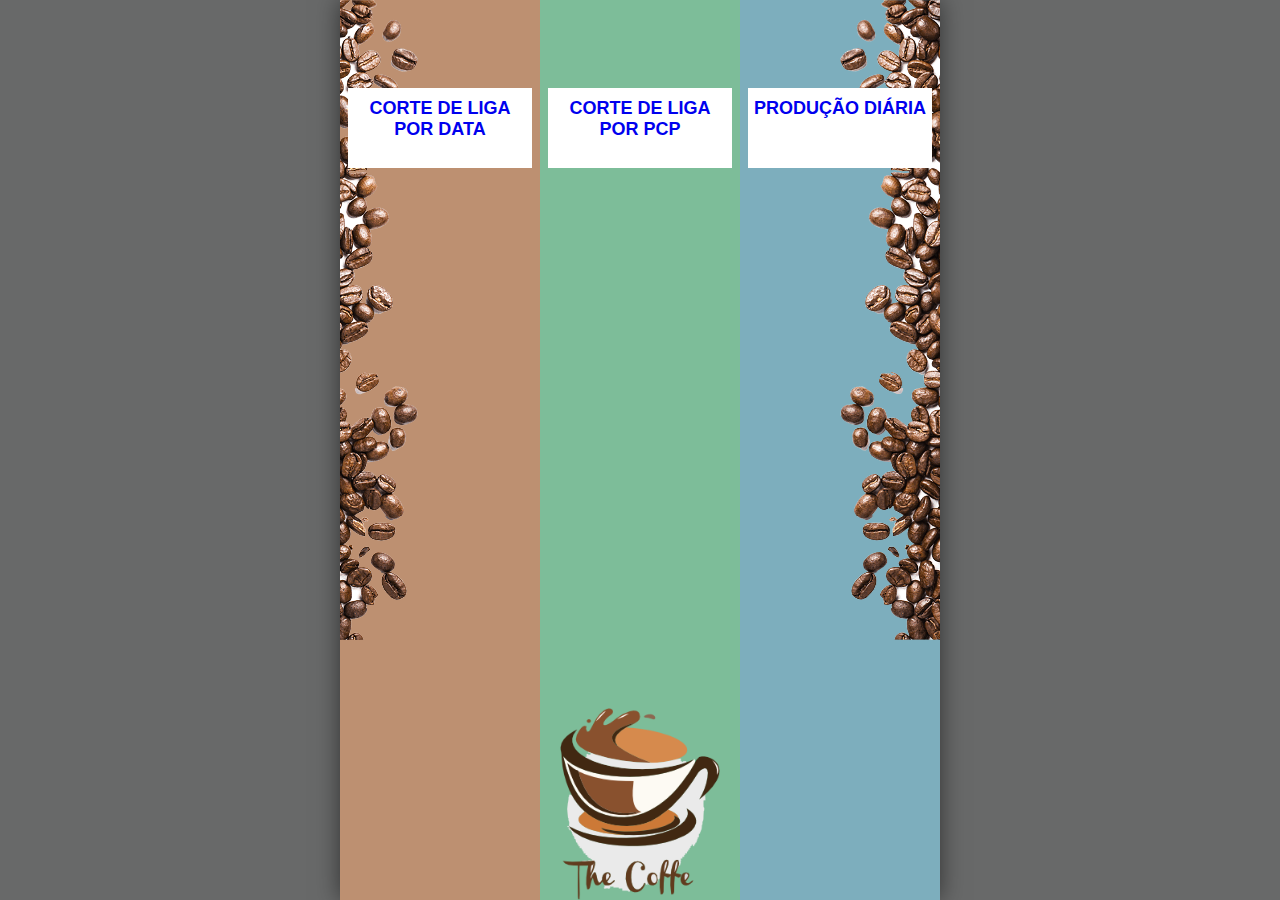
<file: index.html>
<!DOCTYPE html>
<html lang="pt-BR">

<head>
	<meta charset="UTF-8">
	<meta name="viewport" content="width=device-width, initial-scale=1.0">

	<title>Teste Diego</title>
</head>
<style>
	* {
		box-sizing: border-box;
		margin: 0;
		padding: 0;
	}

	body,
	html {
		text-align: center;
		background-color: rgb(104, 105, 105);
		height: 100%;
	}

	section {
		margin: auto;
		width: 100%;
		box-shadow: 0 0 23px rgba(0, 0, 0, 0.534);
		max-width: 600px;
		padding: 0px;
		height: 100%;
		display: flex;
		background-color: rgb(174, 179, 179);
	}

	input {
		width: 90%;
		max-width: 120px;
	}

	table {
		width: 100%;

	}

	select {
		margin: 5px;
		color: grey;
	}

	p {
		font-family: Arial, Helvetica, sans-serif;
	}

	h2 {
		font-family: Arial, Helvetica, sans-serif;
		color: #fff;
		font-size: large;
		text-transform: uppercase;
	}

	td img {
		width: 180px;

	}

	.ProdutosFabrica p {
		font-size: 10px;
		color: rgb(2, 54, 2);
	}

	.ProdutosFabrica input {
		text-align: center;

	}

	div#um {
		width: 33.33%;
		margin: auto;
		height: 100%;
		padding-top: 80px;
		background-color: rgb(189, 144, 113);
		background-image: url('imagem/R2.png');
		background-position-x: -120px;
		background-repeat: no-repeat;
		
		
	}
	div#dois {
		width: 33.33%;
		margin: auto;
		height: 100%;
		padding-top: 80px;
		background-color: rgb(125, 189, 153);
		background-image: url('imagem/xicara.png');
		background-position: 50% 100%;
		background-repeat: no-repeat;
		background-size: 80%;
	}
	div#tres {
		width: 33.33%;
		margin: auto;
		height: 100%;
		padding-top: 80px;
		background-color: rgb(125, 174, 189);
		background-image: url('imagem/R.png');
		background-position-x: 100px;
		background-repeat: no-repeat;
	}
	h3{
		font-size: 18px;
		font-family: Arial, Helvetica, sans-serif;
		text-transform: uppercase;
	}
	div{
		background-color: #fff;
		padding: 10px 0;
		margin: 8px;
		height: 80px;
	}
	a{
		text-decoration: none;
	}
</style>

<body>
	<section>
		<div id="um">
			<div>
				<a href="corteData.html"><h3>Corte de Liga Por DATA</h3></a>

			</div>
		</div>
		<div id="dois">
			<div>
				<a href="cortePadrao.html"><h3>Corte de Liga Por PCP</h3></a>
				
			</div>
		</div>
		<div id="tres">
			<div>
				<a href="producao.html"><h3>PRODUÇÃO DIÁRIA</h3></a>

			</div>
			

		</div>

	</section>


</body>
<script src="perfil.js"></script>

</html>
</file>
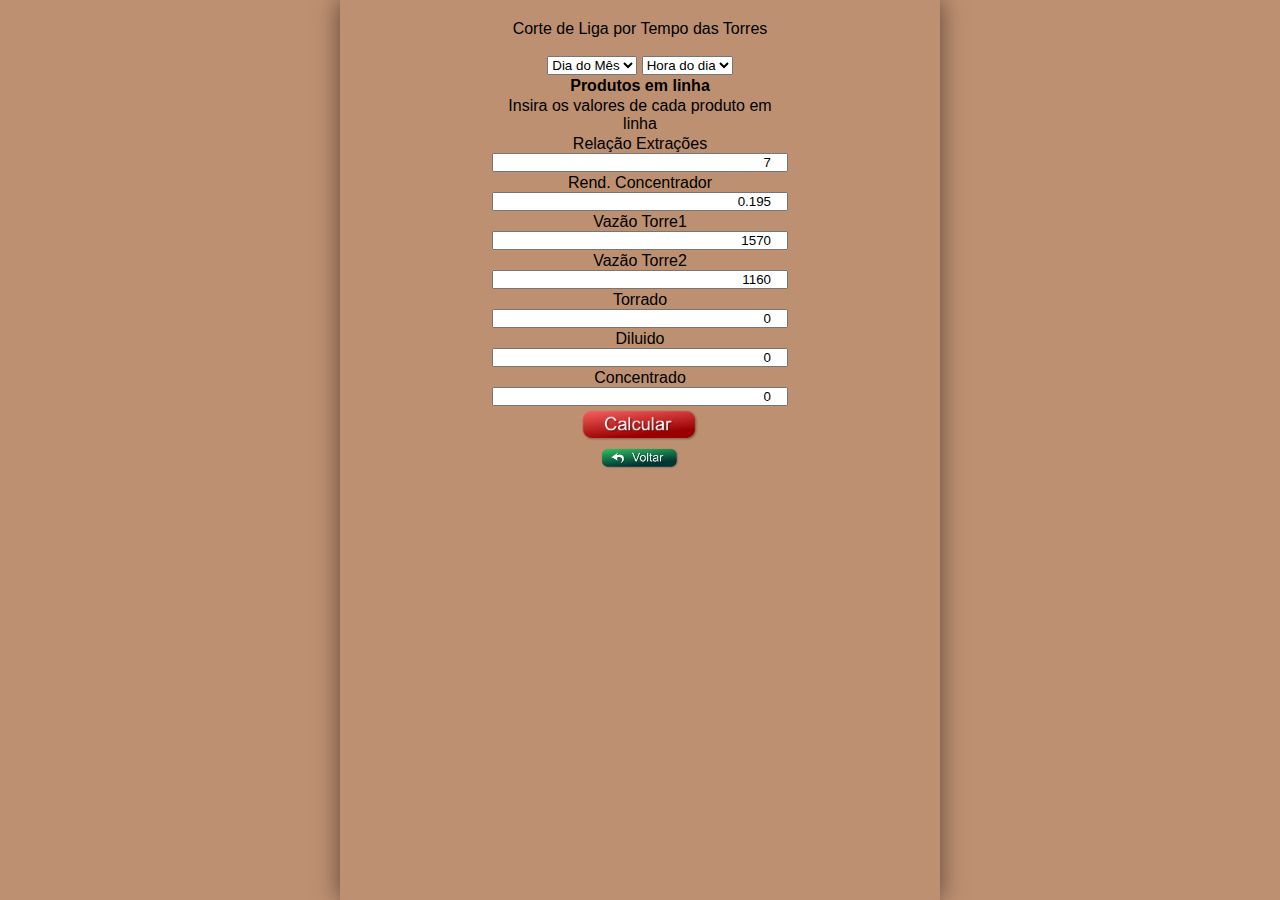
<file: corteData.html>
<!DOCTYPE html>
<html lang="pt-BR">

<head>
    <meta charset="UTF-8">
    <meta name="viewport" content="width=device-width, initial-scale=1.0">
    <link rel="stylesheet" href="style.css">

    <title>Document</title>

</head>
<style>
    * {
        padding: 0;
        margin: 0;
    }

    body,
    html {
        height: 100%;
        background-color: rgb(189, 144, 113);
    }

    section {
        max-width: 600px;
        padding: 10px;
        width: 60%;
        margin: auto;
        height: 100%;
        padding: 20px 0;
        box-shadow: 0 0 23px rgba(0, 0, 0, 0.534);
    }
</style>

<body>

    <section id="fim">
        <p>Corte de Liga por Tempo das Torres</p><br>
        <select name="dia" id="diaOut">
            <option value="0">Dia do Mês</option>
            <option value="1">01</option>
            <option value="2">02</option>
            <option value="3">03</option>
            <option value="4">04</option>
            <option value="5">05</option>
            <option value="6">06</option>
            <option value="7">07</option>
            <option value="8">08</option>
            <option value="9">09</option>
            <option value="10">10</option>
            <option value="11">11</option>
            <option value="12">12</option>
            <option value="13">13</option>
            <option value="14">14</option>
            <option value="15">15</option>
            <option value="16">16</option>
            <option value="17">17</option>
            <option value="18">18</option>
            <option value="19">19</option>
            <option value="20">20</option>
            <option value="21">21</option>
            <option value="22">22</option>
            <option value="23">23</option>
            <option value="24">24</option>
            <option value="25">25</option>
            <option value="26">26</option>
            <option value="27">27</option>
            <option value="28">28</option>
            <option value="29">29</option>
            <option value="30">30</option>
            <option value="31">31</option>

        </select>

        <select name="hora" id="horaOut">
            <option value="horadia">Hora do dia</option>
            <option value="0">00</option>
            <option value="1">01</option>
            <option value="2">02</option>
            <option value="3">03</option>
            <option value="4">04</option>
            <option value="5">05</option>
            <option value="6">06</option>
            <option value="7">07</option>
            <option value="8">08</option>
            <option value="9">09</option>
            <option value="10">10</option>
            <option value="11">11</option>
            <option value="12">12</option>
            <option value="13">13</option>
            <option value="14">14</option>
            <option value="15">15</option>
            <option value="16">16</option>
            <option value="17">17</option>
            <option value="18">18</option>
            <option value="19">19</option>
            <option value="20">20</option>
            <option value="21">21</option>
            <option value="22">22</option>
            <option value="23">23</option>
        </select>



        <table>
            <tr>
                <th>Produtos em linha</th>
            </tr>

            <tr>
                <td>
                    <p>Insira os valores de cada produto em linha</p>
                </td>

            </tr>
            <tr>
                <td>Relação Extrações <input type="number" value="7" step="0.5" id="relExt"></td>

            </tr>
            <tr>
                <td>Rend. Concentrador <input type="number" value="0.195" id="rendConcentrador"></td>
            </tr>

            <tr>
                <td>Vazão Torre1 <input type="number" value="1570" id="vazaoTor1"></td>
            </tr>

            <tr>
                <td>Vazão Torre2 <input type="number" value="1160" id="vazaoTor2"></td>
            </tr>

            <tr>
                <td>Torrado <input type="number" id="valor_torrado" value="0"></td>
            </tr>

            <tr>
                <td>Diluido<input type="number" id="valor_diluido" value="0"></td>

            </tr>

            <tr>
                <td>Concentrado<input type="number" id="valor_concentrado" value="0"></td>


            </tr>


        </table>

        <div>


        </div>
        <div id="botoes">
            <p id="result"></p>
            <img src="imagem/botao.png" alt="" onclick="calc()" style="width: 120px;">
        </div>
        <div>
            <a href="index.html"><img src="imagem/botaoVoltar.png" alt="" style="width: 80px;"></a>

        </div>

    </section>

</body>
<script src="perfil.js">

</script>


</html>
</file>
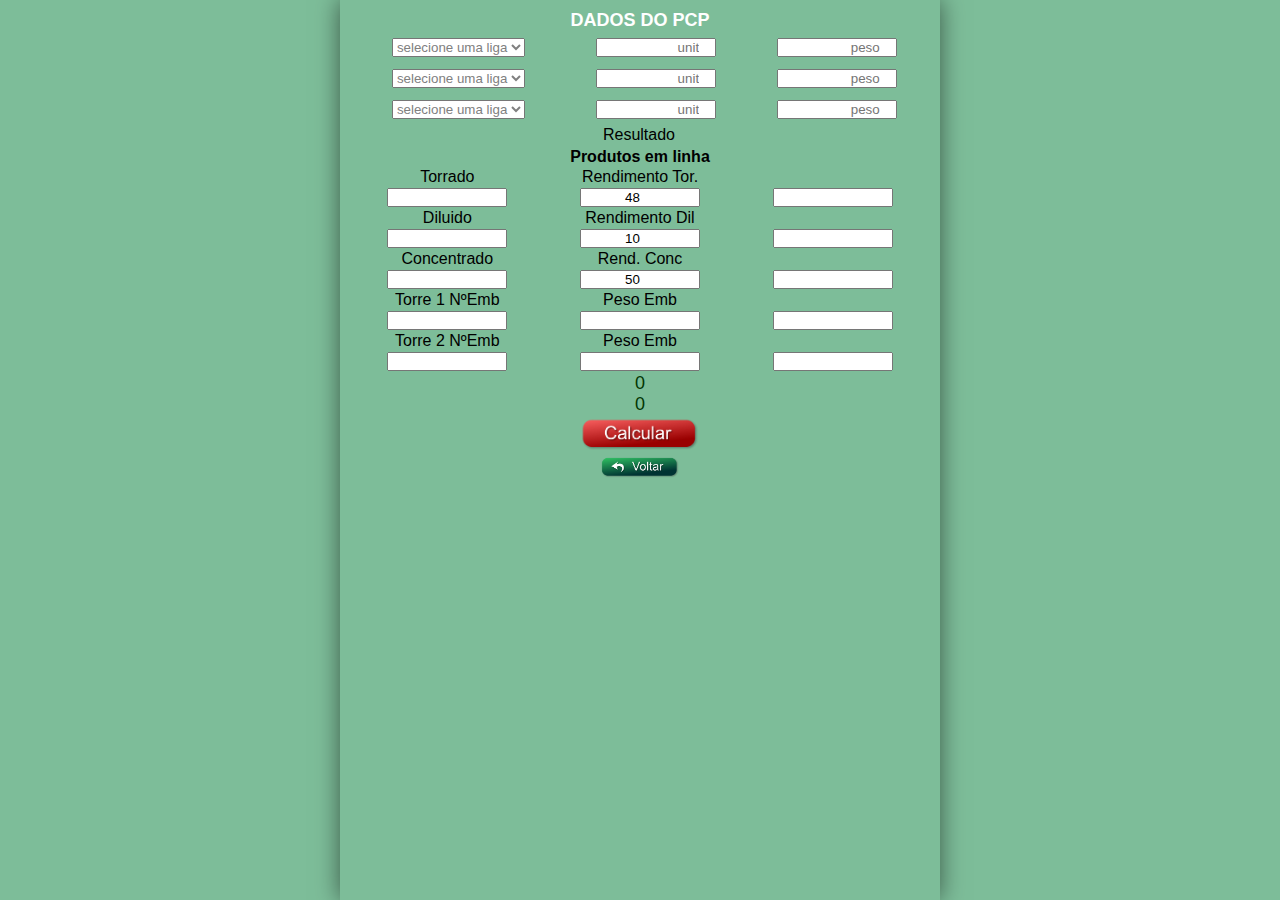
<file: cortePadrao.html>
<!DOCTYPE html>
<html lang="pt-BR">

<head>
	<meta charset="UTF-8">
	<meta name="viewport" content="width=device-width, initial-scale=1.0">
	<link rel="stylesheet" href="style.css">

	<title>Projetos</title>
</head>
<style>
	* {
		box-sizing: border-box;
		margin: 0;
		padding: 0;
	}

	body,html{
		text-align: center;
		background-color: rgb(125, 189, 153);
		height: 100%;
	}

	section {
		margin: auto;
		width: 100%;
		box-shadow: 0 0 23px rgba(0, 0, 0, 0.534);
		max-width: 600px;
		padding: 10px;
		height: 100%;
	}

	input {
		width: 90%;
		max-width: 120px;
	}

	table {
		width: 100%;

	}

	select {
		margin: 5px;
		color: grey;
	}

	p {
		font-family: Arial, Helvetica, sans-serif;
	}

	h2 {
		font-family: Arial, Helvetica, sans-serif;
		color: #fff;
		font-size: large;
		text-transform: uppercase;
	}

	td img {
		width: 180px;

	}

	.ProdutosFabrica p {
		font-size: 10px;
		color: rgb(2, 54, 2);
	}
	.ProdutosFabrica input{
		text-align: center;
		
	}
	
	
</style>

<body>
	<section>

		<form action="">
			<h2>Dados do PcP</h2>
			<table>
				<tr>
					<td>
						<select name="produtos">
							<option value="">selecione uma liga</option>
							<option value="">LIGA A</option>
							<option value="">LIGA AT</option>
							<option value="">LIGA P</option>
						</select>
					</td>
					<td>
						<input type="number" placeholder="unit" id="peso0">
					</td>
					<td>
						<input type="number" placeholder="peso" id="unit0">
					</td>
				</tr>
				<tr>
					<td>
						<select name="produtos" id="produto1">
							<option value="">selecione uma liga</option>
							<option value="">LIGA A</option>
							<option value="">LIGA AT</option>
							<option value="">LIGA P</option>

						</select>
					</td>
					<td>
						<input type="number" placeholder="unit" id="peso1">
					</td>
					<td>
						<input type="number" placeholder="peso" id="unit1">
					</td>
				</tr>
				<tr>
					<td>
						<select name="produtos" id="produto2">
							<option value="">selecione uma liga</option>
							<option value="">LIGA A</option>
							<option value="">LIGA AT</option>
							<option value="">LIGA P</option>

						</select>
					</td>
					<td>
						<input type="number" placeholder="unit" id="peso2">
					</td>
					<td>
						<input type="number" placeholder="peso" id="unit2">
					</td>
				</tr>
				<tr>
					<td colspan="3">
						<p id="res">Resultado</p>
					</td>
					<td>
						
					</td>
				</tr>
			</table>
		</form>
		<table class="ProdutosFabrica">
			<tr>
				<th colspan="3"> Produtos em linha </th>
			</tr>
			
			<tr>
				<td>Torrado </td>
				<td>Rendimento Tor. </td>
				<td></td>
			</tr>
			<tr>
				<td> <input type="number" id="valor_torrado" value=""></td>
				<td> <input type="number" value="48" id="renTor"></td>
				<td ><input type="number" id="result_torrado"></td>
			</tr>
			<tr>
				<td>Diluido</td>
				<td>Rendimento Dil</td>
				<td></td>
			</tr>
			<tr>
				<td><input type="number" id="valor_diluido" value=""></td>
				<td> <input type="number" value="10" id="brix_diluido"></td>
				<td ><input type="number" id="result_diluido"></td>
			</tr>

			<tr>
				<td>Concentrado</td>
				<td>Rend. Conc </td>
				<td></td>
			</tr>
			<tr>
				<td><input type="number" id="valor_concentrado" value=""></td>
				<td> <input type="number" value="50" id="brix_concentrado"></td>
				<td ><input type="number" id="result_concentrado"></td>
			</tr>
			<tr>
				<td>Torre 1 NºEmb</td>
				<td>Peso Emb </td>
				<td></td>
			</tr>
			<tr>
				<td><input type="number" id="valor_Emb0" value=""></td>
				<td> <input type="number" value="" id="pesoEmb0"></td>
				<td ><input type="number" id="result_torre1"></td>
			</tr>
			<tr>
				<td>Torre 2 NºEmb</td>
				<td>Peso Emb </td>
				<td></td>
			</tr>
			<tr>
				<td><input type="number" id="valor_Emb1" value=""></td>
				<td> <input type="number" value="" id="pesoEmb1"></td>
				<td  ><input type="number" id="result_torre2"></td>
			</tr>
			<tr>
				
				<td colspan="3">
					<p id="res_prod" style="font-size: 18px;">0</p>
					<p id="Falta" style="font-size: 18px;">0</p>
				</td>
			</tr>


		</table>
		<div id="botoes">
			<div>

				<img src="imagem/botao.png" alt="" onclick="calc_pcp()" style="width: 120px;">
			</div>
			<div>

				<a href="index.html"><img src="imagem/botaoVoltar.png" alt=""  style="width: 80px;"></a>
			</div>
		</div>

	</section>

</body>
<script src="perfil.js"></script>
<script>
	
</script>

</html>
</file>
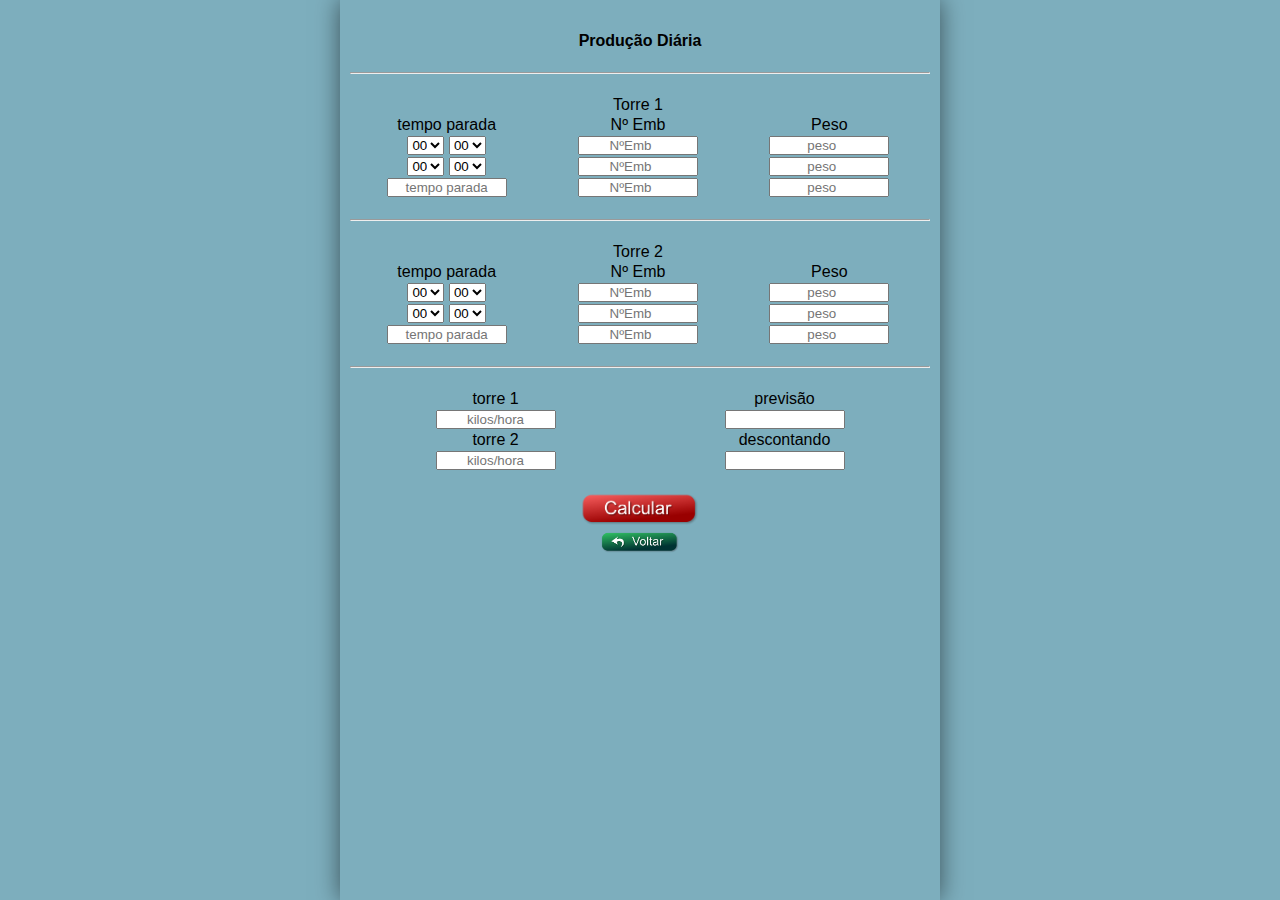
<file: producao.html>
<!DOCTYPE html>
<html lang="pt-BR">

<head>
    <meta charset="UTF-8">
    <meta name="viewport" content="width=device-width, initial-scale=1.0">
    <link rel="stylesheet" href="style.css">
    <title>Produção Diária</title>
</head>
<style>
    * {
        box-sizing: border-box;
        margin: 0;
        padding: 0;
    }

    body,
    html {
        text-align: center;
        background-color: rgb(125, 174, 189);
        height: 100%;
    }

    section {
        margin: auto;
        width: 100%;
        box-shadow: 0 0 23px rgba(0, 0, 0, 0.534);
        max-width: 600px;
        padding: 10px;
        height: 100%;
        
    }

    input {
        width: 90%;
        max-width: 120px;
    }

    table {
        width: 100%;
        margin: 20px 0;

    }


    p {
        font-family: Arial, Helvetica, sans-serif;
    }

    h2 {
        font-family: Arial, Helvetica, sans-serif;
        color: #fff;
        font-size: large;
        text-transform: uppercase;
    }

    td img {
        width: 180px;

    }

    .ProdutosFabrica p {
        font-size: 10px;
        color: rgb(2, 54, 2);
    }

    .ProdutosFabrica input {
        text-align: center;

    }
</style>

<body>
    <section>
        <table class="ProdutosFabrica">
            <tr>
                <th colspan="3"> Produção Diária </th>
            </tr>
        </table>
        <hr>
        <table class="ProdutosFabrica">

            <tr>
                <td colspan="3">Torre 1 </td>
                <td> </td>
                <td></td>
            </tr>
            <tr>
                <td> tempo parada</td>
                <td> Nº Emb</td>
                <td>Peso</td>
            </tr>
            <tr>
                <td>
                    <select name="" id="horaParadaTor1">

                        <option value="0">00</option>
                        <option value="1">01</option>
                        <option value="2">02</option>
                        <option value="3">03</option>
                        <option value="4">04</option>
                        <option value="5">05</option>
                        <option value="6">06</option>
                        <option value="7">07</option>
                        <option value="8">08</option>
                        <option value="9">09</option>
                        <option value="10">10</option>
                        <option value="11">11</option>
                        <option value="12">12</option>
                        <option value="13">13</option>
                        <option value="14">14</option>
                        <option value="15">15</option>
                        <option value="16">16</option>
                        <option value="17">17</option>
                        <option value="18">18</option>
                        <option value="19">19</option>
                        <option value="20">20</option>
                        <option value="21">21</option>
                        <option value="22">22</option>
                        <option value="23">23</option>
                    </select>
                    <select name="" id="minParadaTor1">

                        <option value="0">00</option>
                        <option value="10">10</option>
                        <option value="20">20</option>
                        <option value="30">30</option>
                        <option value="40">40</option>
                        <option value="50">50</option>
                    </select>
                </td>
                <td> <input type="number" value="" placeholder="NºEmb" id="txt1_num0"></td><!--num e peso torre 2-->
                <td><input type="number" placeholder="peso" id="txt1_peso0" class="txt_peso"></td>
            </tr>
            <tr>
                <td>
                    <select name="hora" id="horaTor1">

                        <option value="0">00</option>
                        <option value="1">01</option>
                        <option value="2">02</option>
                        <option value="3">03</option>
                        <option value="4">04</option>
                        <option value="5">05</option>
                        <option value="6">06</option>
                        <option value="7">07</option>
                        <option value="8">08</option>
                        <option value="9">09</option>
                        <option value="10">10</option>
                        <option value="11">11</option>
                        <option value="12">12</option>
                        <option value="13">13</option>
                        <option value="14">14</option>
                        <option value="15">15</option>
                        <option value="16">16</option>
                        <option value="17">17</option>
                        <option value="18">18</option>
                        <option value="19">19</option>
                        <option value="20">20</option>
                        <option value="21">21</option>
                        <option value="22">22</option>
                        <option value="23">23</option>
                    </select>
                    <select name="min" id="minTor1">
                        <option value="0">00</option>
                        <option value="10">10</option>
                        <option value="20">20</option>
                        <option value="30">30</option>
                        <option value="40">40</option>
                        <option value="50">50</option>
                    </select>
                </td>
                <td> <input type="number" value="" placeholder="NºEmb" id="txt1_num1"></td><!--num e peso torre 2-->
                <td><input type="number" placeholder="peso" id="txt1_peso1" class="txt_peso"></td>
            </tr>

            <tr>
                <td><input type="text" placeholder="tempo parada" id="txt_stop1"></td>
                <td> <input type="number" value="" placeholder="NºEmb" id="txt1_num2"></td><!--num e peso torre 2-->
                <td><input type="number" placeholder="peso" id="txt1_peso2" class="txt_peso"></td>
            </tr>

        </table>
        <hr>
        <table class="ProdutosFabrica">

            <tr>
                <td colspan="3">Torre 2 </td>
                <td> </td>
                <td></td>
            </tr>
            <tr>
                <td> tempo parada</td>
                <td> Nº Emb</td>
                <td>Peso</td>
            </tr>
            <tr>
                <td>
                    <select name="" id="horaParadaTor2">

                        <option value="0">00</option>
                        <option value="1">01</option>
                        <option value="2">02</option>
                        <option value="3">03</option>
                        <option value="4">04</option>
                        <option value="5">05</option>
                        <option value="6">06</option>
                        <option value="7">07</option>
                        <option value="8">08</option>
                        <option value="9">09</option>
                        <option value="10">10</option>
                        <option value="11">11</option>
                        <option value="12">12</option>
                        <option value="13">13</option>
                        <option value="14">14</option>
                        <option value="15">15</option>
                        <option value="16">16</option>
                        <option value="17">17</option>
                        <option value="18">18</option>
                        <option value="19">19</option>
                        <option value="20">20</option>
                        <option value="21">21</option>
                        <option value="22">22</option>
                        <option value="23">23</option>
                    </select>
                    <select name="" id="minParadaTor2">

                        <option value="0">00</option>
                        <option value="10">10</option>
                        <option value="20">20</option>
                        <option value="30">30</option>
                        <option value="40">40</option>
                        <option value="50">50</option>
                    </select>
                </td>
                <td> <input type="number" value="" placeholder="NºEmb" id="txt2_num0"></td><!--num e peso torre 2-->
                <td><input type="number" placeholder="peso" id="txt2_peso0" class="txt_peso"></td>
            </tr>
            <tr>
                <td>
                    <select name="hora" id="horaTor2">

                        <option value="0">00</option>
                        <option value="1">01</option>
                        <option value="2">02</option>
                        <option value="3">03</option>
                        <option value="4">04</option>
                        <option value="5">05</option>
                        <option value="6">06</option>
                        <option value="7">07</option>
                        <option value="8">08</option>
                        <option value="9">09</option>
                        <option value="10">10</option>
                        <option value="11">11</option>
                        <option value="12">12</option>
                        <option value="13">13</option>
                        <option value="14">14</option>
                        <option value="15">15</option>
                        <option value="16">16</option>
                        <option value="17">17</option>
                        <option value="18">18</option>
                        <option value="19">19</option>
                        <option value="20">20</option>
                        <option value="21">21</option>
                        <option value="22">22</option>
                        <option value="23">23</option>
                    </select>
                    <select name="min" id="minTor2">
                        <option value="0">00</option>
                        <option value="10">10</option>
                        <option value="20">20</option>
                        <option value="30">30</option>
                        <option value="40">40</option>
                        <option value="50">50</option>
                    </select>
                </td>
                <td> <input type="number" value="" placeholder="NºEmb" id="txt2_num1"></td><!--num e peso torre 2-->
                <td><input type="number" placeholder="peso" id="txt2_peso1" class="txt_peso"></td>
            </tr>

            <tr>
                <td><input type="text" placeholder="tempo parada" id="txt_stop2"></td>
                <td> <input type="number" value="" placeholder="NºEmb" id="txt2_num2"></td><!--num e peso torre 2-->
                <td><input type="number" placeholder="peso" id="txt2_peso2" class="txt_peso"></td>
            </tr>

        </table>
        <hr>
        <table class="ProdutosFabrica">
            <tr>

                <td>
                    torre 1

                </td>
                <td>
                    previsão
                </td>
            </tr>

            <tr>

                <td>
                    <input type="text" id="txt_kilos1" placeholder="kilos/hora">

                </td>
                <td>
                    <input type="text" id="txt_Tot">
                </td>
            </tr>
            <tr>

                <td>
                    torre 2

                </td>
                <td>
                    descontando
                </td>
            </tr>

            <tr>

                <td>
                    <input type="text" id="txt_kilos2" placeholder="kilos/hora">

                </td>
                <td>
                    <input type="text" id="txt_descTot">
                </td>
            </tr>
        </table>




        <div id="botoes">
            <div>

                <img src="imagem/botao.png" alt="" onclick="producao()" style="width: 120px;">
            </div>
            <div>

                <a href="index.html"><img src="imagem/botaoVoltar.png" alt="" style="width: 80px;"></a>
            </div>
        </div>
    </section>

</body>
<script src="perfil.js"></script>

<script>
    class Torre{
        constructor(horaParada, minutoParado){
            this.hora = horaParada;
            this.min = minutoParado

        }


    }
    
    var agora = new Date();
    dia = agora.getDate();
    mes = agora.getMonth() + 1;
    hora = agora.getHours();
    min = agora.getMinutes();


    function produto(a, b) {
        return Number(document.querySelector("#txt" + a + "_num" + b).value) * Number(document.querySelector("#txt" + a + "_peso" + b).value)

    }

    function horaParadaTorre(item){
        return document.getElementById('horaParadaTor' + item).value; 
    }
    
    function minutoParado(item){
        return document.getElementById('minParadaTor' + item).value;
        
    }
    function horaInicioTorre(item){
        return document.getElementById('horaTor' + item).value; 
    }
    
    function minutoInicio(item){
        return document.getElementById('minTor' + item).value;
        
    }


    function producao() {
        horaParadaTor2 = horaParadaTorre(2);
        minParadaTor2 = minutoParado(2);
        horaTor2 = horaInicioTorre(2);
        minTor2 = minutoInicio(2);
        
        horaParadaTor1 = horaParadaTorre(1);
        minParadaTor1 = minutoParado(1);
        horaTor1 = horaInicioTorre(1);
        minTor1 = minutoInicio(1);
        
            

        horaTempo2 = Number.parseFloat(horaTor2) - Number.parseFloat(horaParadaTor2);
        minTempo2 = Number.parseFloat(minTor2) - Number.parseFloat(minParadaTor2);

        horaTempo1 = Number.parseFloat(horaTor1) - Number.parseFloat(horaParadaTor1);
        minTempo1 = Number.parseFloat(minTor1) - Number.parseFloat(minParadaTor1);


        if (minTempo2 < 0) {
            horaTempo2 -= 1;
            minTempo2 += 60;

        }
        if (horaTempo2 < 0) {
            horaTempo2 += 24;

        }
        if (horaTempo2 > 23.99) {
            horaTempo2 = 0;
        }
        
        if (minTempo1 < 0) {
            horaTempo1 -= 1;
            minTempo1 += 60;

        }
        if (horaTempo1 < 0) {
            horaTempo1 += 24;

        }
        if (horaTempo1 > 23.99) {
            horaTempo1 = 0;
        }

     
        tempoParada2 = horaTempo2 + ((1 - (60 - minTempo2) / 60));

        document.getElementById('txt_stop2').value = `${(tempoParada2).toFixed(2)}%`;

       
        tempoParada1 = horaTempo1 + ((1 - (60 - minTempo1) / 60));

        document.getElementById('txt_stop1').value = `${(tempoParada1).toFixed(2)}%`;


        //peso_Tor2 = document.getElementById('txt2_peso0').value * document.getElementById('txt2_num0').value;
       //peso_Tor1 = document.getElementById('txt1_peso0').value * document.getElementById('txt1_num0').value;
        produto1 = produto(2, 0)
        produto2 = produto(2, 1)
        produto3 = produto(2, 2)
        produto4 = produto(1, 0)
        produto5 = produto(1, 1)
        produto6 = produto(1, 2)

        if (hora < 6) {
            hora += 18;
            var horatrabalhada2 = (hora - horaTempo2) + (1 - ((60 - min) / 60));
        document.getElementById('txt_kilos2').value = `${(produto4/ horatrabalhada2).toFixed(2)} kilos/h`;

        var horatrabalhada1 = (hora - horaTempo1) + (1 - ((60 - min) / 60));
        document.getElementById('txt_kilos1').value = `${(produto1/ horatrabalhada1).toFixed(2)} kilos/h`;

            } else {
            
        hora -= 6;
        var horatrabalhada2 = (hora - horaTempo2) + (1 - ((60 - min) / 60));
        document.getElementById('txt_kilos2').value = `${(produto4 / horatrabalhada2).toFixed(2)} kilos/h`;

        var horatrabalhada1 = (hora - horaTempo1) + (1 - ((60 - min) / 60));
        document.getElementById('txt_kilos1').value = `${(produto1 / horatrabalhada1).toFixed(2)} kilos/h`;

        }
        

            
        
        totPro = (24 - horaTempo2) * (produto4 / horatrabalhada2) + (24 - horaTempo1) * (produto1 / horatrabalhada1);
        totDes = totPro - (totPro * 0.05);

        document.getElementById('txt_descTot').value = `${(totDes).toFixed(2)} kilos`;
        document.getElementById('txt_Tot').value = `${(totPro).toFixed(2)} kilos`;




    }
</script>

</html>
</file>
<file: style.css>
@charset "UTF-8";

*{
  box-sizing: border-box;
  padding: 0;}

body,html{
  text-align: center;
  height: 100%;
  font-family: arial, sans-serife;}

tr{
margin: 10px;}

input{
text-align: right;
width: 100%;}

table{
width: 300px;
margin:auto;}

button{
width: 300px;}

#fim{
  width: 100%;
  
  
}
#botoes {
  width: 300px;
  margin: auto;
  text-align: center;
}
#botoes div{
  width: 100%;
}
</file>
